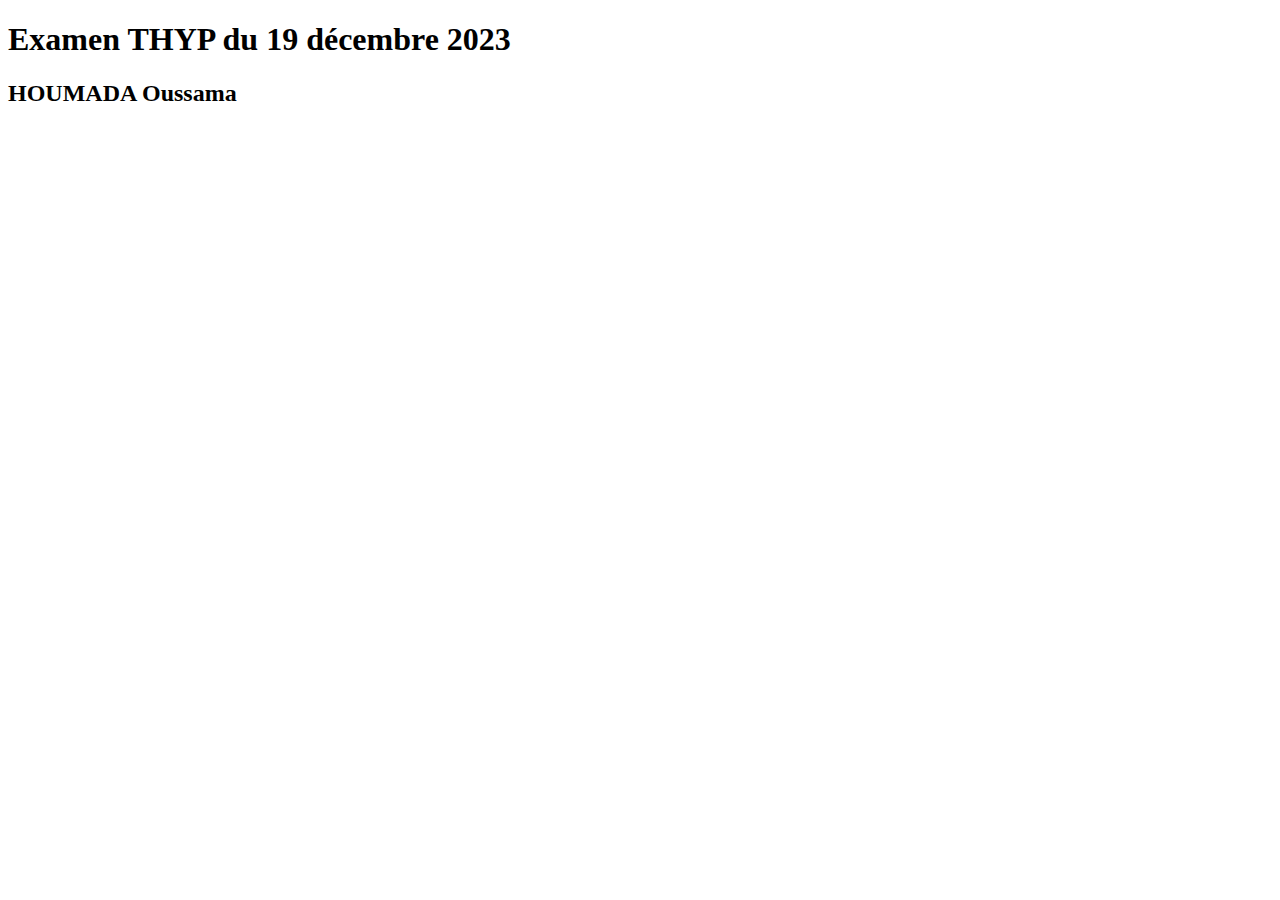
<file: index.html>
<!DOCTYPE html>
<html lang="en">

<head>
    <meta charset="UTF-8">
    <meta name="viewport" content="width=device-width, initial-scale=1.0">
    <title>Document</title>
</head>

<body>
    <h1>
        Examen THYP du 19 décembre 2023
    </h1>

    <h2>
        HOUMADA Oussama
    </h2>
</body>

</html>
</file>
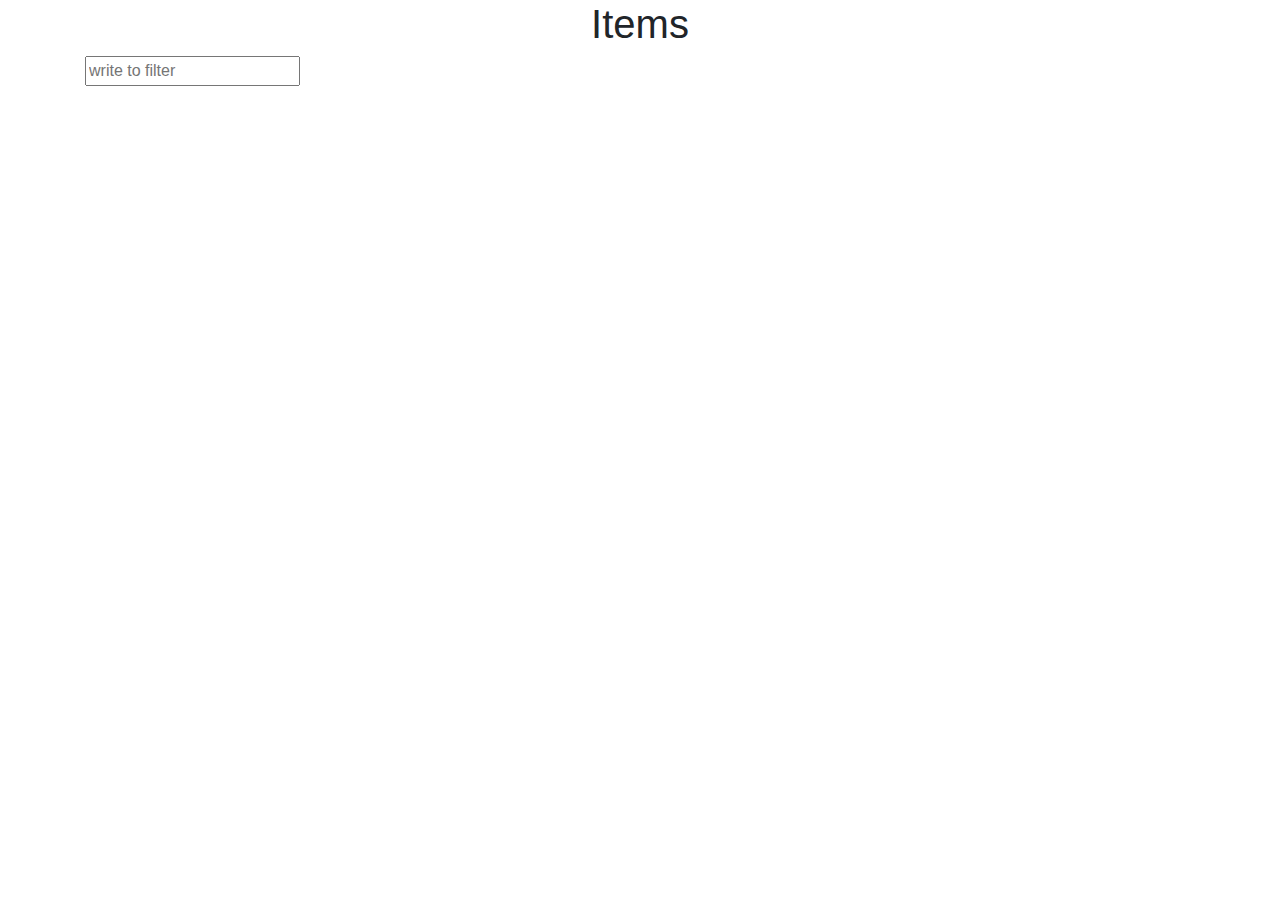
<file: items.html>
<!DOCTYPE html>
<html lang="en">

<head>
    <meta charset="UTF-8">
    <meta name="viewport" content="width=device-width, initial-scale=1.0">
    <title>Document</title>
    <link rel="stylesheet" href="./style.css">
    <link rel="stylesheet" href="https://stackpath.bootstrapcdn.com/bootstrap/4.5.2/css/bootstrap.min.css"
        integrity="sha384-JcKb8q3iqJ61gNV9KGb8thSsNjpSL0n8PARn9HuZOnIxN0hoP+VmmDGMN5t9UJ0Z" crossorigin="anonymous">
    <script src="https://d3js.org/d3.v4.min.js"></script>
</head>

<body>
    <div class="container">
        <h1 style="text-align: center;">Items</h4>
            <div style="margin-bottom: 1%;">
                <input type="text" name="filter" id="filter" oninput="doFiltre()" placeholder="write to filter">
            </div>
            <div class="row" id="card_items">
            </div>
    </div>

    <script src="./script.js"></script>
</body>

</html>
</file>
<file: style.css>
.card_items {
    text-align: center;
}

.card {
    width: 250px;
    height: 250px;
    margin: 1%;
    display: inline-block;
}
</file>
